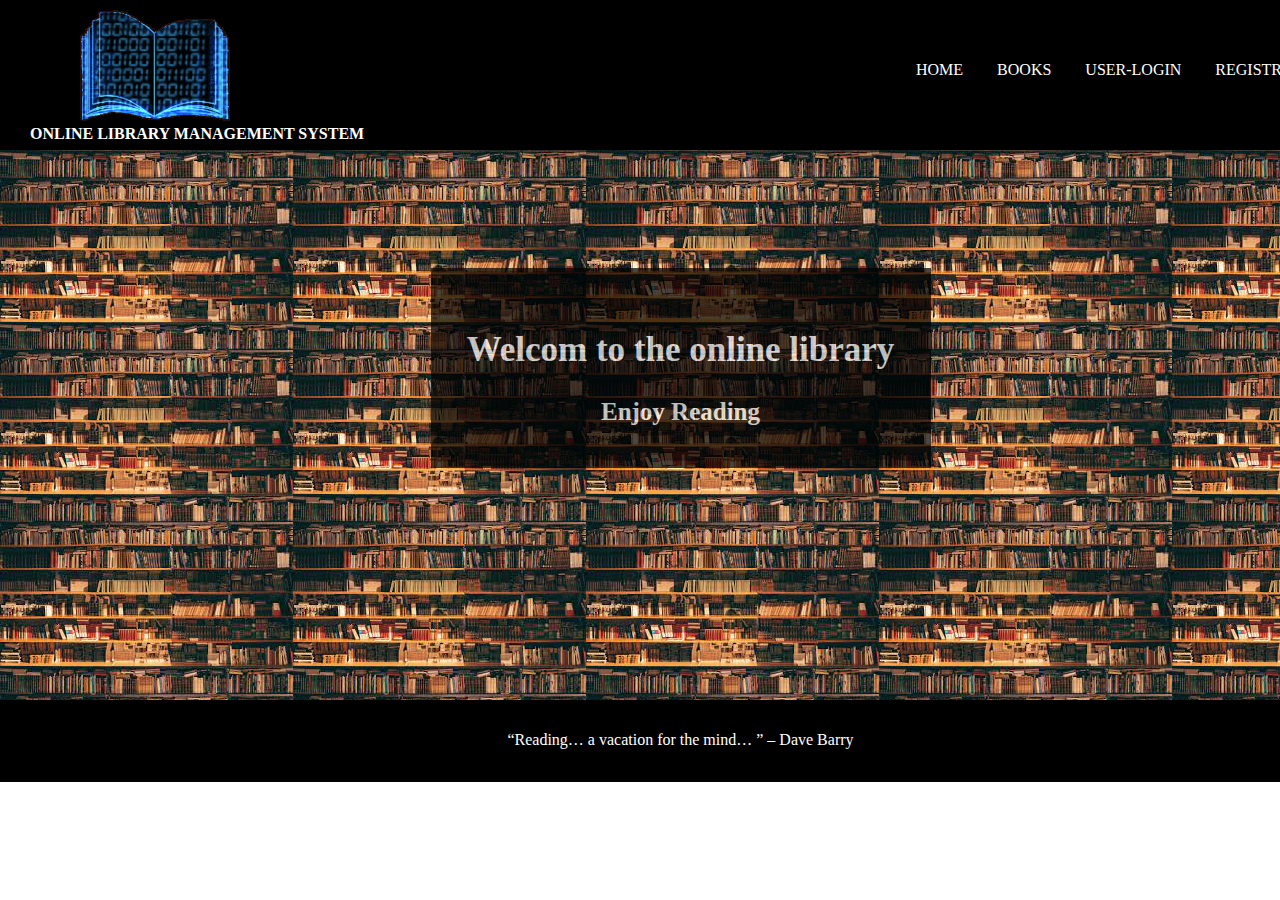
<file: Faiaj/src/main/resources/static/index.html>
<!DOCTYPE html>
<html>
<head>
	<title>
		Online Library Management System
	</title>
	<link rel="stylesheet" type="text/css" href="style.css">
	<meta charset="utf-8">
	<meta name="viewport" content="width=device-width, initial-scale=1">

<style type="text/css">
	nav
	{
		float: right;
		word-spacing: 30px;
		padding: 20px;
	}
	nav li 
	{
		display: inline-block;
		line-height: 80px;
	}
</style>
</head>


<body>
	<div class="wrapper">
		<header>
		<div class="logo">
			<img src="images/9.png">
			<h1 style="color: white;">ONLINE LIBRARY MANAGEMENT SYSTEM</h1>
		</div>
			<nav>
				<ul>
					<li><a href="index.html">HOME</a></li>
					<li><a href="books.html">BOOKS</a></li>
					<li><a href="student_login.html">USER-LOGIN</a></li>
					<li><a href="registration.html">REGISTRATION</a></li>
				</ul>
			</nav>
		</header>
		<section>
		<div class="sec_img">
			<br><br><br>
			<div class="box">
				<br><br><br><br>
				<h1 style="color: white; text-align: center; font-size: 35px;">Welcom to the online library</h1><br><br>
				<h1 style="text-align: center;font-size: 25px;"> Enjoy Reading </h1><br>
				<h1 style="text-align: center;font-size: 25px;">  </h1><br>
			</div>
		</div>
		</section>
		<footer>
			<p style="color:white;  text-align: center; ">
				<br><br>
				“Reading… a vacation for the mind… ” – Dave Barry 
			</p>
		</footer>
	</div>
	
	<script>
	
	</script>
	
</body>

</html>
</file>
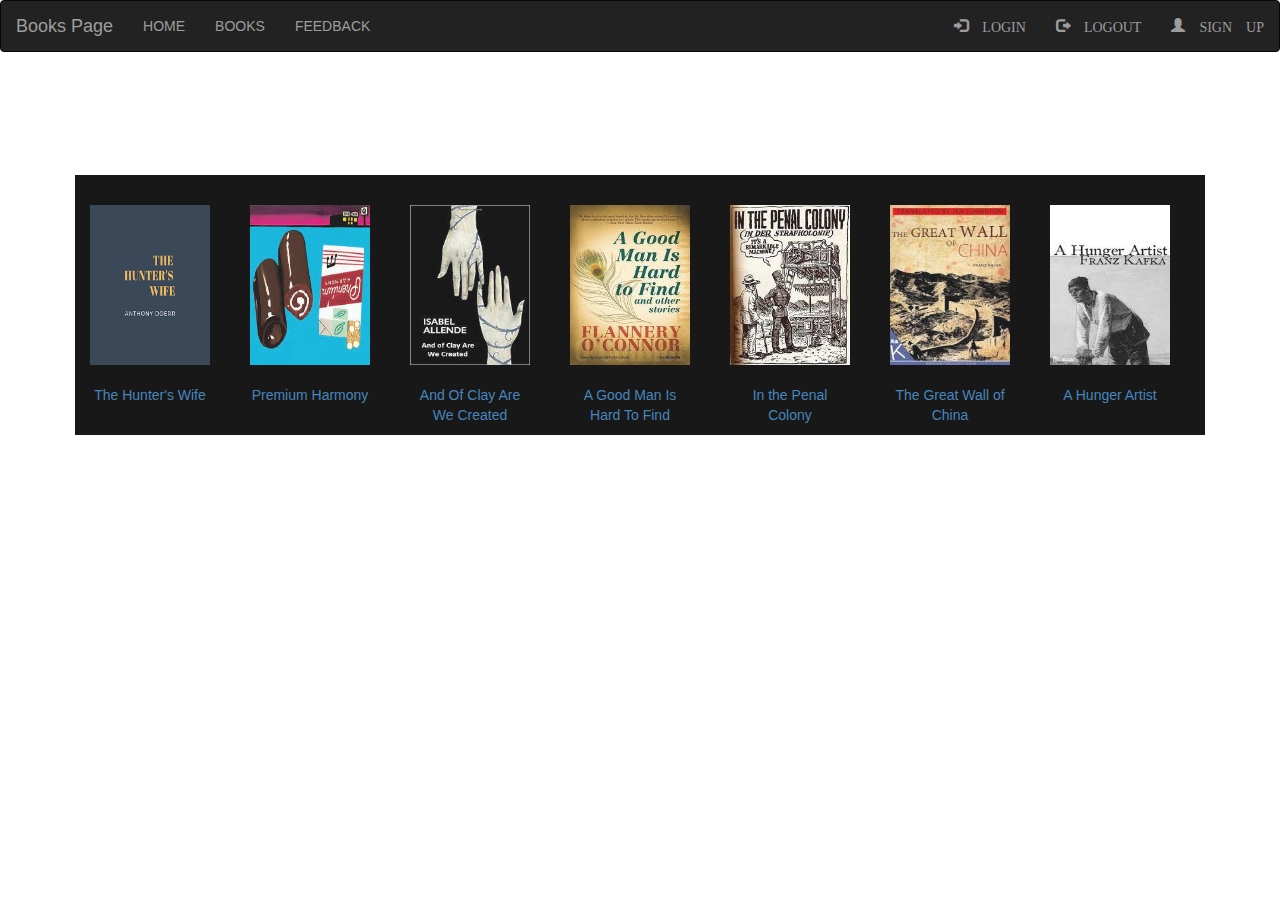
<file: Faiaj/src/main/resources/static/books.html>
<!DOCTYPE html>
<html>

<head>
<title>My Book</title>
	<link rel="stylesheet" type="text/css" href="style.css">
<meta charset="UTF-8">
<meta name="viewport" content="width=device-width, initial-scale=1">
</head>

<body>
 <link rel="stylesheet" href="https://maxcdn.bootstrapcdn.com/bootstrap/3.3.7/css/bootstrap.min.css">
    <script src="https://ajax.googleapis.com/ajax/libs/jquery/3.3.1/jquery.min.js"></script>
    <script src="https://maxcdn.bootstrapcdn.com/bootstrap/3.3.7/js/bootstrap.min.js"></script> 
  
  <style type="text/css">
    section
    {
      margin-top: -20px;
    }
  </style>   
</head>
<body>
    <nav class="navbar navbar-inverse">
      <div class="container-fluid">
          <div class="navbar-header">
            <a class="navbar-brand active">   Books   Page</a>
          </div>
          <ul class="nav navbar-nav">
            <li><a href="index.html">HOME</a></li>
            <li><a href="">BOOKS</a></li>
            <li><a href="">FEEDBACK</a></li>
          </ul>

          <ul class="nav navbar-nav navbar-right">

            <li><a href="student_login.html"><span class="glyphicon glyphicon-log-in"> LOGIN</span></a></li>
            <li><a href="student_login.html"><span class="glyphicon glyphicon-log-out"> LOGOUT</span></a></li>
            <li><a href="registration.html"><span class="glyphicon glyphicon-user"> SIGN UP</span></a></li>
          </ul>

      </div>
    </nav>
      <div class="book_img">
      <br>
    
<h1><center><font size="80"; color="white"; text-align: center;> Books </font> </center> </h1><br>

<div class="box3">
            <div class="a-image-container a-dynamic-image-container" style="width:120px;height:160px">
    <div class="row">
        <div class="column">
         <img src="[data-uri]" 
         class="_books-tags-based-recommendations_style_recommendationImage__1I0RZ"> <br> 
          <center><a href="https://www.theatlantic.com/magazine/archive/2001/05/the-hunters-wife/302198/"> The Hunter's Wife </a></center>
          
        </div> 

        <div class="column">
         <img src="[data-uri]" 
         class="_books-tags-based-recommendations_style_recommendationImage__1I0RZ"> <br>            
         <center> <a href="https://www.newyorker.com/magazine/2009/11/09/premium-harmony"> Premium Harmony </a>  </center>

        </div>

        <div class="column">
          <img src="[data-uri]"
          class="_books-tags-based-recommendations_style_recommendationImage__1I0RZ"> <br>
          <center><a href="http://scroninger.weebly.com/uploads/2/3/7/6/23767971/and_of_clay_are_we_created.pdf"> And Of Clay Are We Created </a></center>
        </div>

        <div class="column">
            <img src="[data-uri]"
            class="_books-tags-based-recommendations_style_recommendationImage__1I0RZ"> <br>
            <center><a href="http://xroads.virginia.edu/~DRBR/goodman.html"> A Good Man Is Hard To Find</a></center>
  
          </div>

          <div class="column">
            <img src="[data-uri]"
            class="_books-tags-based-recommendations_style_recommendationImage__1I0RZ"> <br>
            <center><a href="http://www.kafka-online.info/in-the-penal-colony.html"> In the Penal Colony </a></center>
  
          </div>
          
           <div class="column">
            <img src="[data-uri]"
            class="_books-tags-based-recommendations_style_recommendationImage__1I0RZ"> <br>
            <center><a href="http://www.kafka-online.info/the-great-wall-of-china.html"> The Great Wall of China </a></center>
  
          </div>
          
           <div class="column">
            <img src="[data-uri]"
            class="_books-tags-based-recommendations_style_recommendationImage__1I0RZ"> <br>
            <center><a href="http://www.kafka-online.info/a-hunger-artist.html"> A Hunger Artist </a></center>
  
          </div>
    </div>
  </div>
 </div>
</div>
</div>
</body>

</html>
</file>
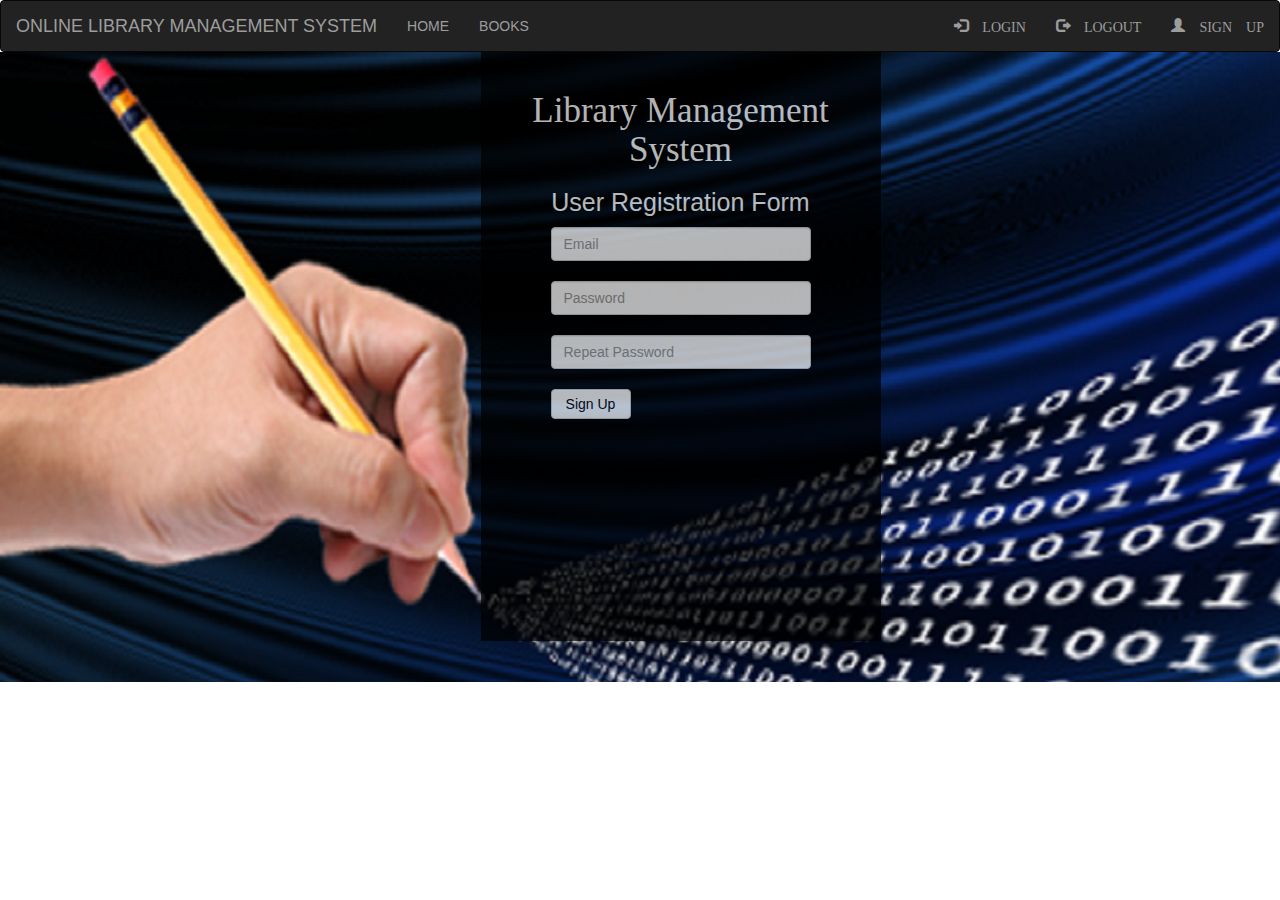
<file: Faiaj/src/main/resources/static/registration.html>
<!DOCTYPE html>
<html>
<head>

  <title>Student Registration</title>
  <link rel="stylesheet" type="text/css" href="style.css">
  <meta charset="utf-8">
  <meta name="viewport" content="width=device-width, initial-scale=1">

    <link rel="stylesheet" href="https://maxcdn.bootstrapcdn.com/bootstrap/3.3.7/css/bootstrap.min.css">
    <script src="https://ajax.googleapis.com/ajax/libs/jquery/3.3.1/jquery.min.js"></script>
    <script src="https://maxcdn.bootstrapcdn.com/bootstrap/3.3.7/js/bootstrap.min.js"></script> 

  <style type="text/css">
    section
    {
      margin-top: -20px;
    }
  </style>   
</head>
<body>

    <nav class="navbar navbar-inverse">
      <div class="container-fluid">
          <div class="navbar-header">
            <a class="navbar-brand active">ONLINE LIBRARY MANAGEMENT SYSTEM</a>
          </div>
          <ul class="nav navbar-nav">
            <li><a href="index.html">HOME</a></li>
            <li><a href="books.html">BOOKS</a></li>
          </ul>

          <ul class="nav navbar-nav navbar-right">

            <li><a href="student_login.html"><span class="glyphicon glyphicon-log-in"> LOGIN</span></a></li>
            <li><a href="student_login.html"><span class="glyphicon glyphicon-log-out"> LOGOUT</span></a></li>
            <li><a href="registration.html"><span class="glyphicon glyphicon-user"> SIGN UP</span></a></li>
          </ul>

      </div>
    </nav>
<section>
  <div class="reg_img">

    <div class="box2">
        <h1 style="text-align: center; font-size: 35px;font-family: Lucida Console;">  Library Management System</h1>
        <h1 style="text-align: center; font-size: 25px;">User Registration Form</h1>
      <form name="Registration" action="" method="">
        
        <div class="login">
          
       
 <input class="form-control" type="text" name="email" placeholder="Email" required="" id="registerEmail"><br>
           <input class="form-control" type="password" name="password" placeholder="Password" required="" id="registerPassword"> <br>
          <input class="form-control" type="password" name="rpassword" placeholder="Repeat Password" required="" id="RepeatedRegisterPassword"> <br>

         

          <input class="btn btn-default" onclick="mainregister();" name="submit" value="Sign Up" style="color: black; width: 80px; height: 30px"> </div>
          <br>
          <div id="registererrorpanel" style="color:white;"></div>
      </form>
     
    </div>
  </div>
</section>
<script>
function mainregister() {
    var model = {

        "email": document.getElementById("registerEmail").value,
        "password": document.getElementById("registerPassword").value,
        "password2": document.getElementById("RepeatedRegisterPassword").value,
    };


    $.ajax({
        type: "POST",
        url: "/admin/addUser",

        ContentType: "application/json ;charset=UTF-8",

        crossOrigin: true,
        dataType: "json",
        headers: {
            'Accept': 'application/json',
            'Content-Type': 'application/json'
        },
        data: this.JSON.stringify(model),

        success: function(data) {

            console.log(data);
            if (data[0] == "true") {
                console.log("true");
                window.location.href = "index.html";
            } else {
                document.getElementById("registererrorpanel").innerHTML = data[0];

            }



        },
        error: function(jqXHR, testStatus, errorThrown) {
            console.log("error");
        }
    });
}

</script>
</body>
</html>
</file>
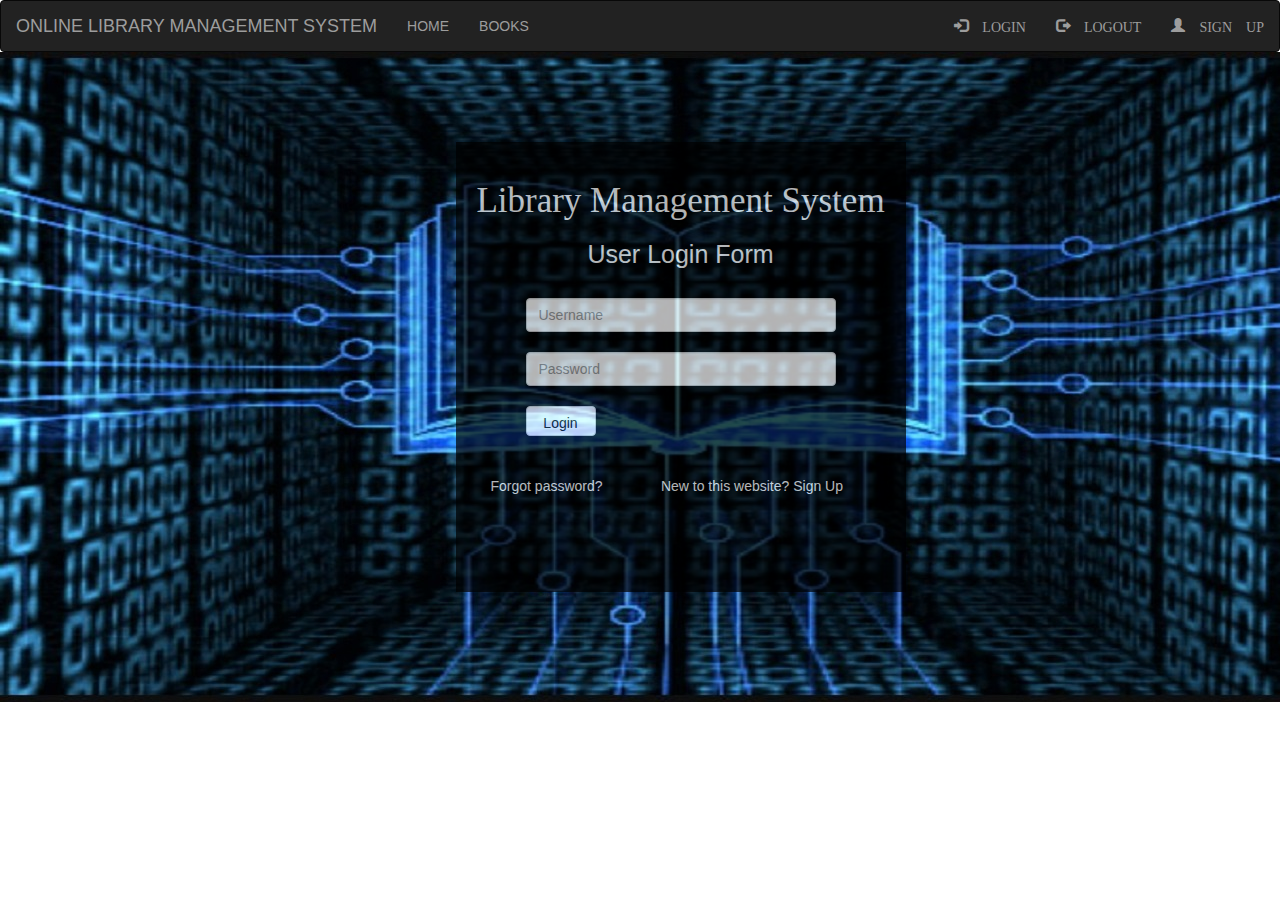
<file: Faiaj/src/main/resources/static/student_login.html>
<!DOCTYPE html>
<html>
<head>

  <title>Student Login</title>
  <link rel="stylesheet" type="text/css" href="style.css">
  <meta charset="utf-8">
  <meta name="viewport" content="width=device-width, initial-scale=1">
  
    <link rel="stylesheet" href="https://maxcdn.bootstrapcdn.com/bootstrap/3.3.7/css/bootstrap.min.css">
    <script src="https://ajax.googleapis.com/ajax/libs/jquery/3.3.1/jquery.min.js"></script>
    <script src="https://maxcdn.bootstrapcdn.com/bootstrap/3.3.7/js/bootstrap.min.js"></script> 
  
  <style type="text/css">
    section
    {
      margin-top: -20px;
    }
  </style>   
</head>
<body>

    <nav class="navbar navbar-inverse">
      <div class="container-fluid">
          <div class="navbar-header">
            <a class="navbar-brand active">ONLINE LIBRARY MANAGEMENT SYSTEM</a>
          </div>
          <ul class="nav navbar-nav">
            <li><a href="index.html">HOME</a></li>
            <li><a href="books.html">BOOKS</a></li>
          </ul>

          <ul class="nav navbar-nav navbar-right">

            <li><a href="student_login.html"><span class="glyphicon glyphicon-log-in"> LOGIN</span></a></li>
            <li><a href="student_login.html"><span class="glyphicon glyphicon-log-out"> LOGOUT</span></a></li>
            <li><a href="registration.html"><span class="glyphicon glyphicon-user"> SIGN UP</span></a></li>
          </ul>

      </div>
    </nav>

<section>
  <div class="log_img">
   <br>
    <div class="box1">
        <h1 style="text-align: center; font-size: 35px;font-family: Lucida Console;">Library Management System</h1>
        <h1 style="text-align: center; font-size: 25px;">User Login Form</h1><br>
      <form  name="login" action="" method="">
        
        <div class="login">
          <input class="form-control" type="text" name="username" placeholder="Username" required="" id="logInEmail"> <br>
          <input class="form-control" type="password" name="password" placeholder="Password" required="" id="logInPassword"> <br>
          <input class="btn btn-default" type="submit" onclick="mainlogin();" name="submit" value="Login" style="color: black; width: 70px; height: 30px">
          <br>
          <div id="loginerrorpanel"></div> 
        </div>
      
      <p style="color: white; padding-left: 15px;">
        <br><br>
        <a style="color:white;" href="">Forgot password?</a> &nbsp &nbsp &nbsp &nbsp &nbsp &nbsp &nbsp
        New to this website?  <a style="color: white;" href="registration.html">Sign Up</a>
      </p>
    </form>
    </div>
  </div>
</section>
<script>
function mainlogin() {
    var model = {

        "email": document.getElementById("logInEmail").value,
        "password": document.getElementById("logInPassword").value,

    };


    $.ajax({
        type: "POST",
        url: "/admin/login",

        ContentType: "application/json ;charset=UTF-8",

        crossOrigin: true,
        dataType: "json",
        headers: {
            'Accept': 'application/json',
            'Content-Type': 'application/json'
        },
        data: this.JSON.stringify(model),

        success: function(data) {

            console.log(data);
            if (data[0] == "true") {
                console.log("true");
             alert("good");
                window.location.href = "index.html";
            } else {
                document.getElementById("loginerrorpanel").innerHTML = data[0];

            }



        },
        error: function(jqXHR, testStatus, errorThrown) {
alert("error");
            console.log("error");
        }
    });
}
</script>
</body>
</html>
</file>
<file: Faiaj/src/main/resources/static/style.css>
/*
html5doctor.com Reset Stylesheet
v1.6.1
Last Updated: 2010-09-17
Author: Richard Clark - http://richclarkdesign.com
Twitter: @rich_clark
*/

html, body, div, span, object, iframe,
h1, h2, h3, h4, h5, h6, p, blockquote, pre,
abbr, address, cite, code,
del, dfn, em, img, ins, kbd, q, samp,
small, strong, sub, sup, var,
b, i,
dl, dt, dd, ol, ul, li,
fieldset, form, label, legend,
table, caption, tbody, tfoot, thead, tr, th, td,
article, aside, canvas, details, figcaption, figure,
footer, header, hgroup, menu, nav, section, summary,
time, mark, audio, video {
    margin:0;
    padding:0;
    border:0;
    outline:0;
    font-size:100%;
    vertical-align:baseline;
    background:transparent;
}

body {
    line-height:1;
}

article,aside,details,figcaption,figure,
footer,header,hgroup,menu,nav,section {
    display:block;
}

nav ul {
    list-style:none;
}

blockquote, q {
    quotes:none;
}

blockquote:before, blockquote:after,
q:before, q:after {
    content:'';
    content:none;
}

a {
    margin:0;
    padding:0;
    font-size:100%;
    vertical-align:baseline;
    background:transparent;
}

/* change colours to suit your needs */
ins {
    background-color:#ff9;
    color:#000;
    text-decoration:none;
}

/* change colours to suit your needs */
mark {
    background-color:#ff9;
    color:#000;
    font-style:italic;
    font-weight:bold;
}

del {
    text-decoration: line-through;
}

abbr[title], dfn[title] {
    border-bottom:1px dotted;
    cursor:help;
}

table {
    border-collapse:collapse;
    border-spacing:0;
}

/* change border colour to suit your needs */
hr {
    display:block;
    height:1px;
    border:0;  
    border-top:1px solid #cccccc;
    margin:1em 0;
    padding:0;
}

input, select {
    vertical-align:middle;
}

/*--------------------------------------Main code     INDEX ----------------------------------------*/

.wrapper
{
	height: 660px;
	width: 1350px;
	/*background-color: red;*/
}
header
{
	height: 130px;
	width: 1340px;
	background-color: black;
	padding: 10px;
}
section
{
	height: 550px;

	width: 1361px;
	background-color: grey;
}
footer
{
	height: 82px;
	width: 1361px;
	background-color: black;
}
.logo
{
	float :left;
	padding-left: 20px;

}
.logo img 
{
	padding-left: 50px;
}

li a
{
	color: white;
	text-decoration: none;
}
/* nav
{
	float: right;
	word-spacing: 30px;
	padding: 20px;
}
nav li 
{
	display: inline-block;
	line-height: 80px;
} */

section .sec_img
{
	height: 550px;
	margin-top: 0px;
	background-image: url("images/download.jpg");
}
.box
{
	height: 200px;
	width: 500px;
	background-color: black;
	margin: 70px auto;
    opacity: .7;
    color: white;
}

/*--------------------------------st_login-----------------------------*/

.log_img
{
	height: 650px;
	margin-top: 0px;
	background-image: url("images/3.jpg");
}
.box1
{
	height: 450px;
	width: 450px;
	background-color: black;
	margin: 70px auto;
	opacity: .7;
	color: white;
	padding: 20px;
}
form .login
{
	margin: auto 50px;
}
input
{
	height: 25px;
	width: 300px;

}
/*------------------------------registration--------------------*/
.reg_img
{
	height: 630px;
	margin-top: 0px;
	background-image: url("images/4.png");
}
.box2
{
	height: 589px;
	width: 400px;
	background-color: black;
	margin: 0px auto;
	opacity: .7;
	color: white;
	padding: 20px;
}

.book_img
{
	height: 570px;
	margin-top: -20px;
	background-image: url("https://www.wrike.com/blog/content/uploads/2014/07/iStock-587536358-777x518.jpg");
}

.box3
{
	height: 260px;
	width: 1130px;
	background-color: black;
	margin: 0px auto;
	opacity: .9;
	color: white;
	padding: 10px;
}

.img-with-text {
    text-align: justify;
    width: 150;
    height: 300;
}

.img-with-text img {
    display: block;
    margin: 0 auto;
}

._books-tags-based-recommendations_style_recommendationImage__1I0RZ
{
	-webkit-text-size-adjust: 100%;
    font-size: 14px;
    line-height: 20px;
    font-family: "Amazon Ember",Arial,sans-serif;
    list-style: decimal;
    word-wrap: break-word;
    text-align: left;
    list-style-type: none;
    white-space: normal;
    letter-spacing: normal;
    color: #007185;
    box-sizing: border-box;
    position: relative;
    width: 120px;
    height: 160px;
    display: flex;
    
}

.row {
	display: flex;
}
  
.column
 {
	flex: 33.33%;
	padding: 20px;
}
</file>
